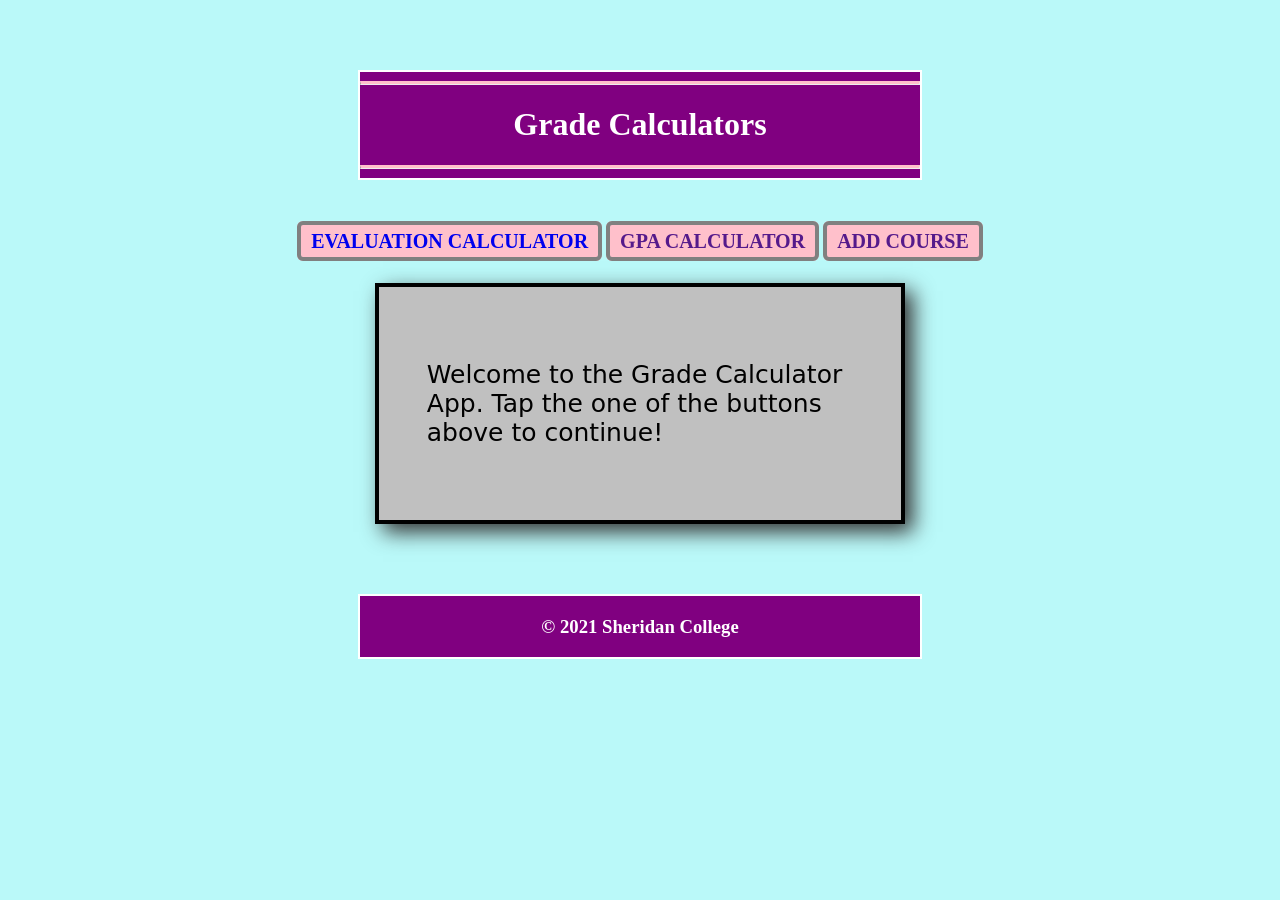
<file: src/main/resources/templates/index.html>
<!-- 
/**
 * The index page
 * to navigate to related pages.
 * @author Kubra Bas
 */ 
 -->


<!DOCTYPE html>
<html xmlns:th="http://www.thymeleaf.org"><!--import thymeleaf namespace into the page-->
<head>
<meta charset="ISO-8859-1">
<title>Main Menu</title>

<!-- Call css file for page styling -->
<link rel="stylesheet" href="../static/css/main.css"
	th:href="@{/css/main.css}">
</head>
<body>

	<!-- This page is designed in 5 parts: header, navigation, main and footer -->
	
	<!-- header part -->
	<header>
		<hr><!-- Draw a horizontal line pink color and 2px height-->
		<h1>Grade Calculators</h1><!-- Print header -->
		<hr><!-- Draw a horizontal line pink color and 5px height-->
	</header>

   <!--Navigation part, contains 4 buttons  -->
 	<nav>
		 <a class="button" href="/evalc">Evaluation Calculator</a>
		 <a class="button" href="">GPA Calculator</a>
		 <a class="button" href="">Add Course</a>
	</nav>
	
	<!-- main part, a welcome message is displayed-->
	<main>
		<div class="index">
		<p>Welcome to the Grade Calculator App. Tap the one of the buttons above to continue!</p>
		</div>
	</main>
	
	<!-- footer part; prints @2021 Sheridan College-->
	<footer>
	     <h3 id="copyright">&copy; 2021 Sheridan College</h3>
	</footer>
     
</body>
</html>
</file>
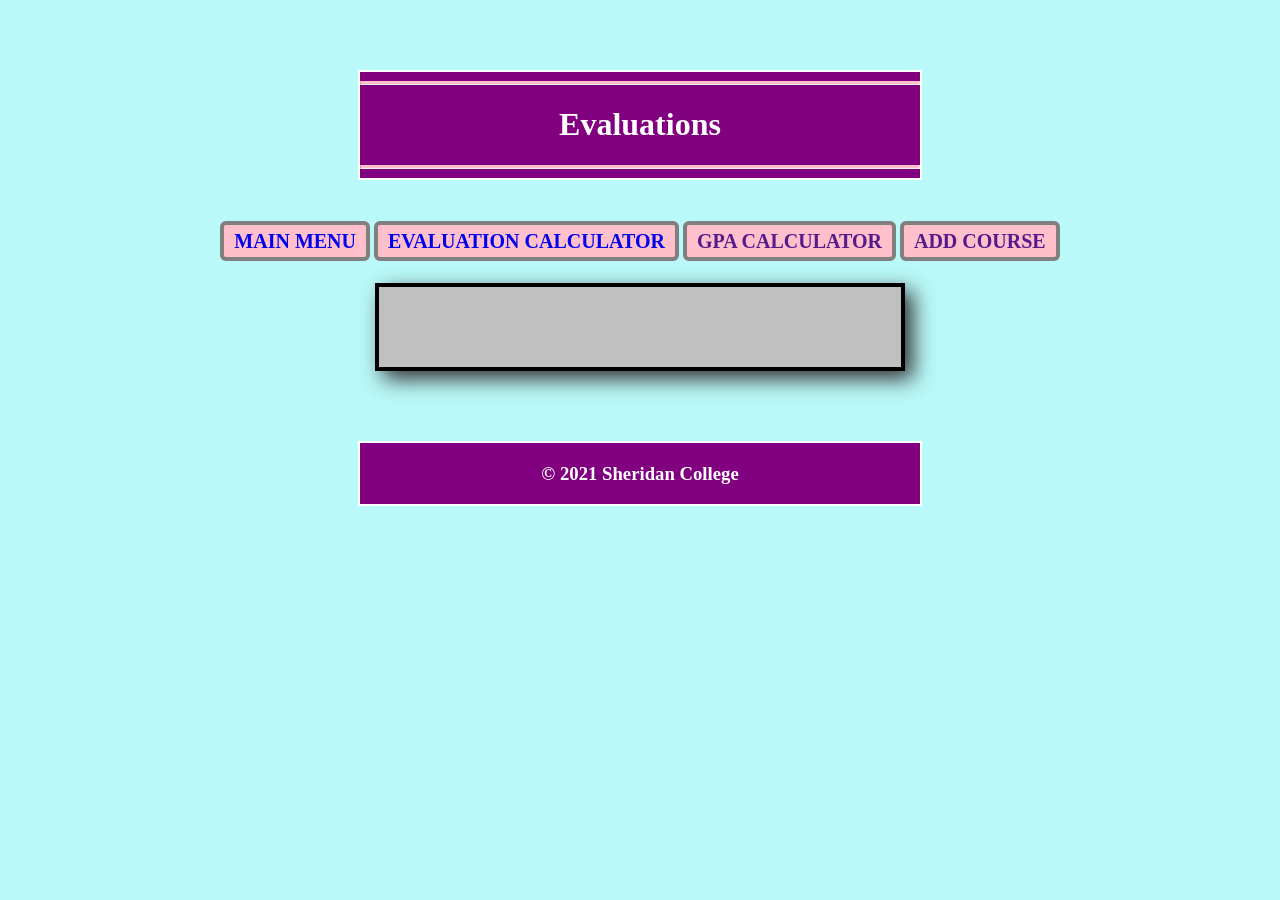
<file: src/main/resources/templates/evalResults.html>
<!-- 
/**
 * The result page. Displays evaluation results
 * @author Kubra Bas
 */ 
 -->
<!DOCTYPE html>
<html xmlns:th="http://www.thymeleaf.org"> <!-- thymeleaf namespace -->
<head>
<meta charset="ISO-8859-1">
<title>Evaluations</title>

<!-- Call css file for page styling -->
<link rel="stylesheet" href="../static/css/main.css"
	th:href="@{/css/main.css}">
</head>

<body>


		
	<!-- header part -->
	<header>
		
		<hr><!-- Draw a horizontal line-->
		<h1>Evaluations</h1><!-- Print header -->
		<hr><!-- Draw a horizontal line -->
	</header><!--End of header-->
	
	<!--Navigation part, contains 4 buttons  -->
	<nav>
		 <a class="button" href="/">Main Menu</a>
		 <a class="button" href="/evalc">Evaluation Calculator</a>
		 <a class="button" href="">GPA Calculator</a>
		 <a class="button" href="">Add Course</a>
	</nav>

    
    <!-- main part -->
    
	<main>	
 		
<!-- 		<table>

			<tr><th>Due Date</th><th>Course</th><th>Title</th><th>Grade</th><th>Weight</th><th>Title</th></tr>
			<tr th:each="e : ${evals}">
				<td th:text="${e.dueDate}">due date</td>
				<td th:text ="${e.course}">course</td>
		    	<td th:text ="${e.title}">title</td>
		    	<td th:text ="|${#numbers.formatDecimal(e.grade,1,1)} / ${#numbers.formatDecimal(e.max,1,1)}|">grade</td>
		    	<td th:text ="${#numbers.formatDecimal(e.weight,1,1)}">weight</td>
		    	<td><a href="#" th:href="|@{/editEvaluation/}${e.id}|">EDIT</a></td>
			</tr>
		</table> -->
				
		
	</main><!--End main part-->
	
	<!--footer part-->
	<footer>
	     <h3 id="copyright">&copy; 2021 Sheridan College</h3><!--print @2021 Sheridan College  -->
	</footer><!--End of footer  -->

</body>
</html>
</file>
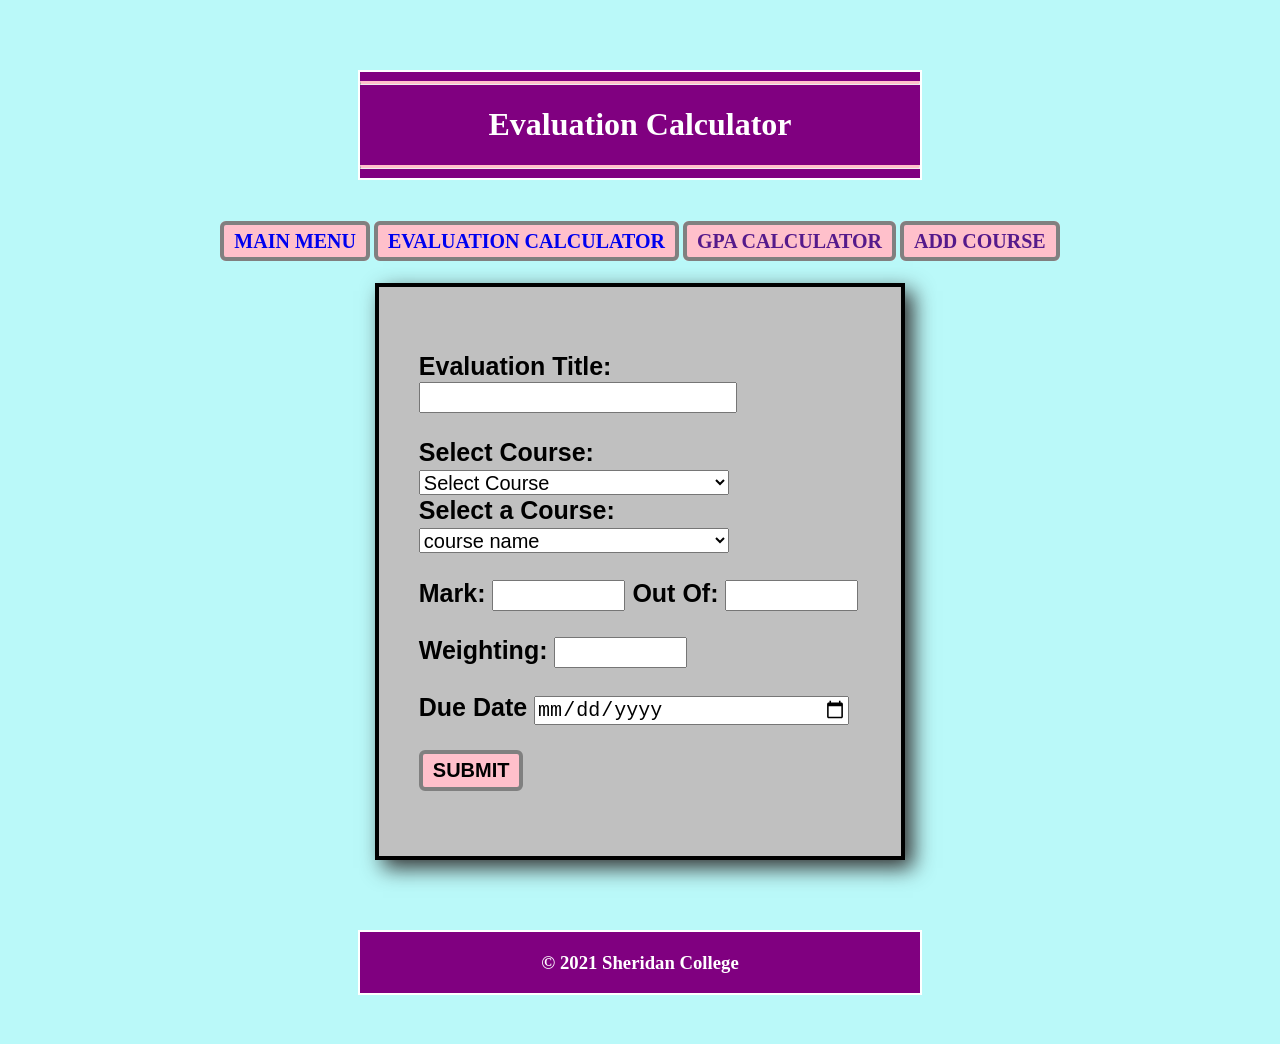
<file: src/main/resources/templates/evaluation.html>
<!-- 
/**
 * The evaluation page, provides a form for the user to enter
 * the required fields to calculate the grade.
 * @author Kubra Bas
 */ 
 -->
<!DOCTYPE html>
<html xmlns:th="http://www.thymeleaf.org"><!--thymeleaf namespace-->
<head>
<meta charset="ISO-8859-1">
<title>Evaluation Calculator</title>
<!-- Call the css file for page styling -->
<link rel="stylesheet" href="../static/css/main.css"
	th:href="@{/css/main.css}">
</head>

<body>

   <!-- This page is designed in 4 parts: header, navigation, main and footer -->
   
   <!-- header part -->
	<header>
		<hr><!-- Draw a horizontal line-->
		<h1>Evaluation Calculator</h1><!-- Print header -->
		<hr><!-- Draw a horizontal line pink color and 5px height-->
	</header>

	<!--Navigation part, contains 4 buttons  -->
 	<nav>
		 <a class="button" href="/">Main Menu</a>
		 <a class="button" href="/evalc">Evaluation Calculator</a>
		 <a class="button" href="">GPA Calculator</a>
		 <a class="button" href="">Add Course</a>
	</nav>
	
	
	<!--Navigation part, provides a form, uses post method -->
	<main>	
	
   		<form name="myform" action="/evals" method="post" th:object="${evaluation}">
   		
   		  <input type="hidden" name="id" th:field="*{id}"> 
   		
   		<!--title-->
   		<p><label for="title">Evaluation Title:
   			<input type="text" id="title" name="title" th:field="*{title}" required></label></p>
		
		<!-- test if course list is empty, if so display a message -->
		<div th:if="${#lists.isEmpty(session.courses)}">
		<label for="course">Select Course:		
				<select id="course" name="course" th:field="*{course}">
					<option th:value = "TBD" th:text="'Currently No course available!'">Select Course</option>
				</select>				
		</label>	
	</div>

	<div th:unless="${#lists.isEmpty(session.courses)}"><!-- test if session.courses exists, if exists test if it contains any item -->
		<label for="course">Select a Course:			
				<select id="course" name="course">
					<option th:each="t : ${session.courses}" th:value="${t.code}"
					value="PROG10082" th:text="${t.title}">course name</option>
				</select>						
		</label>	
	</div>	
					
   			
   		<!--Grade-->	
   		<p><label for="grade">Mark:
   			<input type="number" id="grade" name="grade" min="0"  max="100" th:field="*{grade}" required></label>		
   		<!--OutOf -->
   		<label for="max">Out Of:
   			<input type="number"  id="max" name="max" min="1" max="100" th:field="*{max}" required></label></p>
   		<!--Weighting-->
   		<p><label for=weight>Weighting:
   			<input type="number" id="weight" name="weight" min="1" th:field="*{weight}" required></label></p>
   		<!--Due Date-->
   		<p><label for="date">Due Date
   			<input type="date" id="date" name="date" th:field="*{dueDate}" required></label></p>
   		<!--submit button  -->	
   		<p><input type="submit" id="submit" name="submit"></p>

   		</form>
   		
   </main>
   
   <!-- footer part; prints @2021 Sheridan College-->
   	<footer>
	     <h3 id="copyright">&copy; 2021 Sheridan College</h3>
	</footer>

</body>
</html>
</file>
